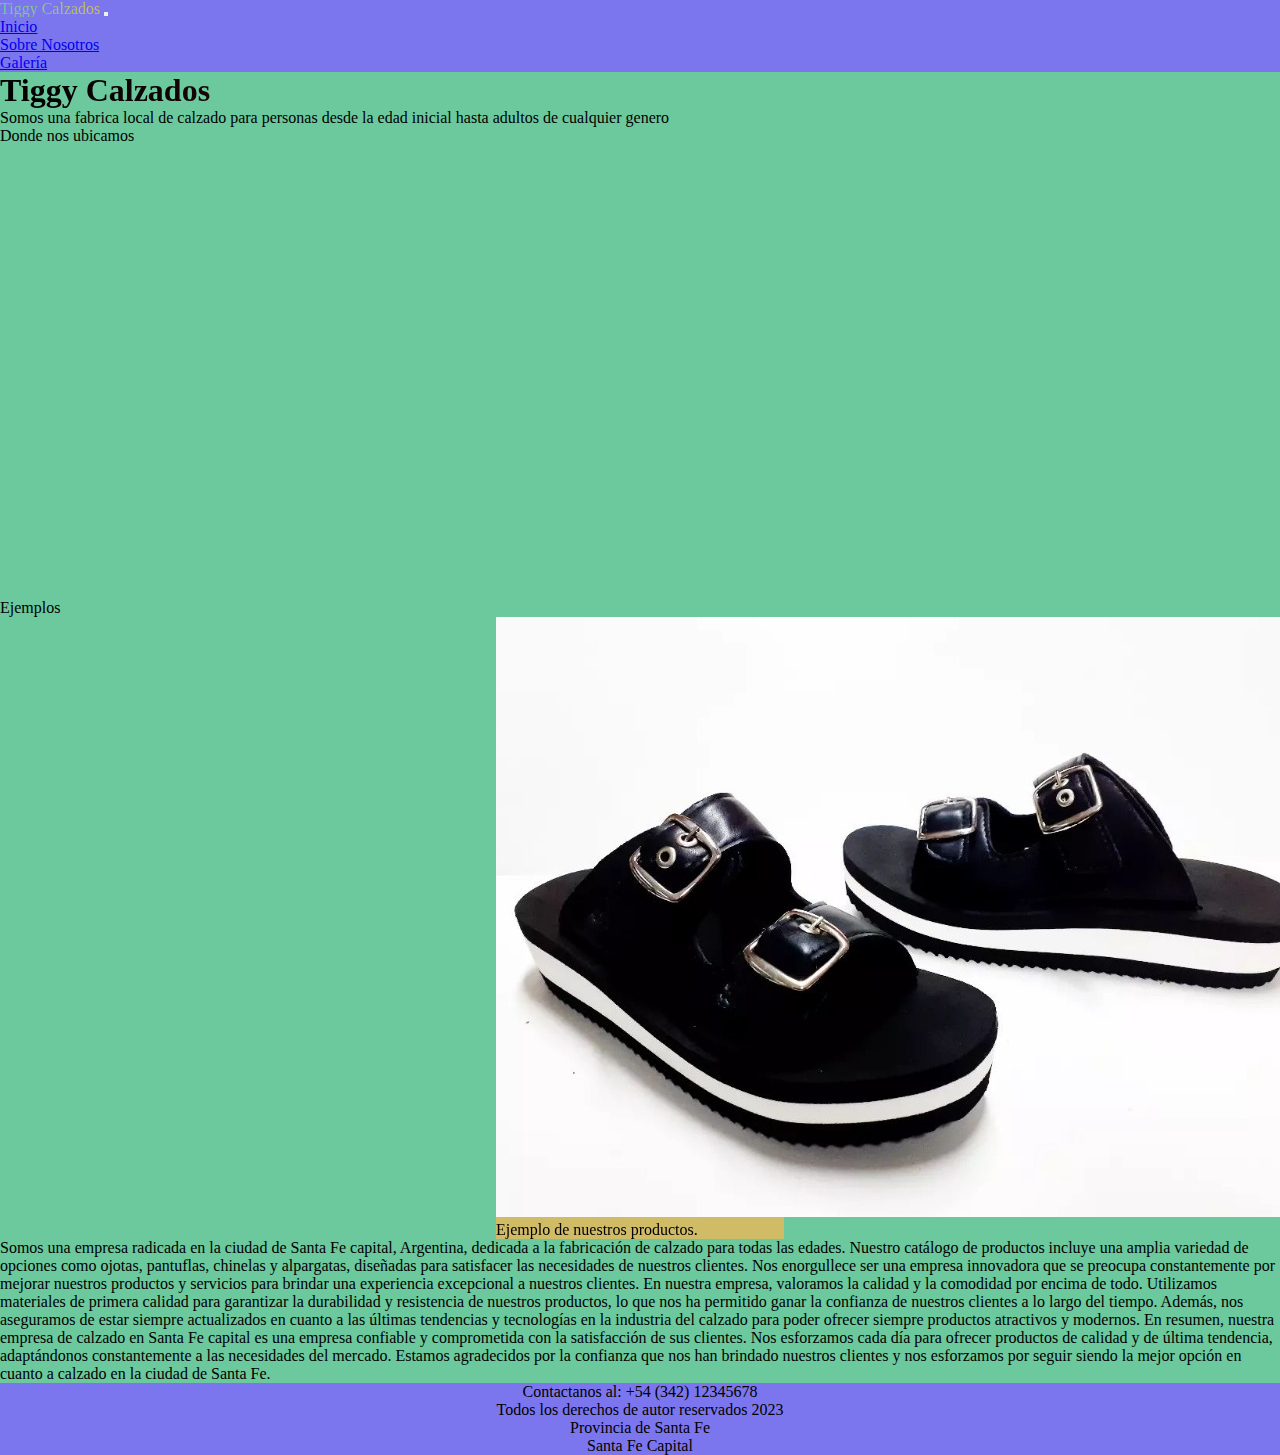
<file: index.html>
<!DOCTYPE html>
<html lang="en">
<head>
    <meta charset="UTF-8">
    <meta http-equiv="X-UA-Compatible" content="IE=edge">
    <meta name="description" content="Fabrica de calzados especializada en mujeres y niños de todas las edades">
    <meta name="keywords" content="Pantuflas, Ojotas, Mujeres, Calzado, Niños ">
    <meta name="viewport" content="width=device-width, initial-scale=1.0">
    <title>Inicio</title>

<!-- boostrap-->
<link href="https://cdn.jsdelivr.net/npm/bootstrap@5.3.0-alpha3/dist/css/bootstrap.min.css" rel="stylesheet" integrity="sha384-KK94CHFLLe+nY2dmCWGMq91rCGa5gtU4mk92HdvYe+M/SXH301p5ILy+dN9+nJOZ" crossorigin="anonymous">

<!--script boostrap-->
    
<script src="https://cdn.jsdelivr.net/npm/bootstrap@5.3.0-alpha3/dist/js/bootstrap.bundle.min.js" integrity="sha384-ENjdO4Dr2bkBIFxQpeoTz1HIcje39Wm4jDKdf19U8gI4ddQ3GYNS7NTKfAdVQSZe" crossorigin="anonymous"></script>

<!-- link a css-->
<link rel="stylesheet" href="css/style.css">

<!--link aos-->
<link rel="stylesheet" href="https://unpkg.com/aos@next/dist/aos.css" />

</head>
<body>
    <header class="header-color">
    <nav class="navbar navbar-expand-lg ">
  <div class="container-fluid">
    <a class="navbar-brand" href="#">Tiggy Calzados</a>
    <button class="navbar-toggler" type="button" data-bs-toggle="collapse" data-bs-target="#navbarSupportedContent" aria-controls="navbarSupportedContent" aria-expanded="false" aria-label="Toggle navigation">
      <span class="navbar-toggler-icon"></span>
    </button>
    <div class="collapse navbar-collapse" id="navbarSupportedContent">
      <ul class="navbar-nav ms-auto mb-2 mb-lg-0">
        <li class="nav-item">
          <a class="nav-link active" aria-current="page" href="../index.html">Inicio</a>
        </li>
        <li class="nav-item">
          <a class="nav-link" href="page/about.html">Sobre Nosotros</a>
        </li>
      <li class="nav-item">
          <a class="nav-link" href="page/galeria.html">Galería</a>
        </li>
      </ul>
       </div>
  </div>
</nav>
</header>
<main class="main-color" > 
<div class="container">
<h1 class="font-main"> Tiggy Calzados</h1>
    <p> Somos una fabrica local de calzado para personas desde la edad inicial hasta adultos de cualquier genero
    </p>
  </div>
<div class="container text-center">
    <div class="row align-items-start">
      <div class="col-md-12" >
      <p class="columna1">Donde nos ubicamos

        <section>
          <iframe src="https://www.google.com/maps/embed?pb=!1m18!1m12!1m3!1d13592.215120300325!2d-60.70982845000001!3d-31.604986099999998!2m3!1f0!2f0!3f0!3m2!1i1024!2i768!4f13.1!3m3!1m2!1s0x95b507641de3b70d%3A0x43dd7faa8822d0a5!2sVLADIMIRSKY%20SRL!5e0!3m2!1ses-419!2sar!4v1681344243586!5m2!1ses-419!2sar" width="600" height="450" style="border:0;" allowfullscreen="" loading="lazy" referrerpolicy="no-referrer-when-downgrade"></iframe>
        </section>
      </p> 
      </div>
      <div  class="col-md-12">
  <p class="columna2">
        Ejemplos</p>
        <div class="card color1" style="width: 18rem;"  data-aos="zoom-in">
          <img src="multimedia/img/WhatsApp Image 2023-03-20 at 02.09.54.jpeg" class="card-img-top" alt="Chinelas">
          <div class="card-body">
            <p class="card-text">Ejemplo de nuestros productos.</p>
          </div>
        </div> 
      </div>
      
    </div>
  </div>
<p class="p-3 m-0"> Somos una empresa radicada en la ciudad de Santa Fe capital, Argentina, dedicada a la fabricación de calzado para todas las edades. Nuestro catálogo de productos incluye una amplia variedad de opciones como ojotas, pantuflas, chinelas y alpargatas, diseñadas para satisfacer las necesidades de nuestros clientes. Nos enorgullece ser una empresa innovadora que se preocupa constantemente por mejorar nuestros productos y servicios para brindar una experiencia excepcional a nuestros clientes.

    En nuestra empresa, valoramos la calidad y la comodidad por encima de todo. Utilizamos materiales de primera calidad para garantizar la durabilidad y resistencia de nuestros productos, lo que nos ha permitido ganar la confianza de nuestros clientes a lo largo del tiempo. Además, nos aseguramos de estar siempre actualizados en cuanto a las últimas tendencias y tecnologías en la industria del calzado para poder ofrecer siempre productos atractivos y modernos.
    
    En resumen, nuestra empresa de calzado en Santa Fe capital es una empresa confiable y comprometida con la satisfacción de sus clientes. Nos esforzamos cada día para ofrecer productos de calidad y de última tendencia, adaptándonos constantemente a las necesidades del mercado. Estamos agradecidos por la confianza que nos han brindado nuestros clientes y nos esforzamos por seguir siendo la mejor opción en cuanto a calzado en la ciudad de Santa Fe.
    
    
    
    
    </p>

  </main>

  

  <footer class="footer1">
    <p >
Contactanos al: +54 (342) 12345678 
    </p>
<p>Todos los derechos de autor reservados 2023</p>
<p>     Provincia de Santa Fe</p>
<p> Santa Fe Capital </p>
</footer>
<!--script aos-->
<script src="https://unpkg.com/aos@next/dist/aos.js"></script>
<script>
  AOS.init();
</script>
</body>
</html>
</file>
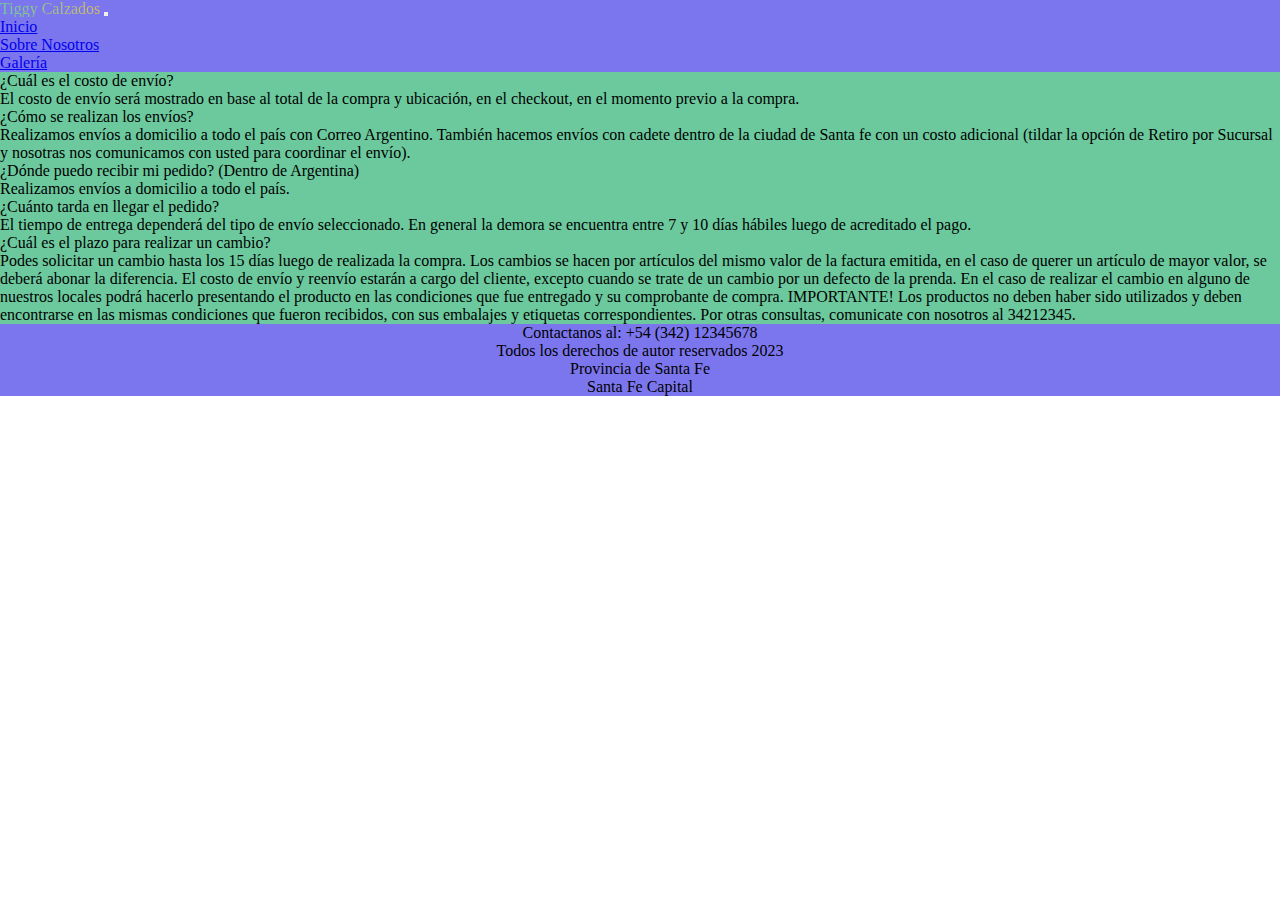
<file: page/about.html>
<!DOCTYPE html>
<html lang="en">
<head>
    <meta charset="UTF-8">
    <meta http-equiv="X-UA-Compatible" content="IE=edge">
    <meta name="viewport" content="width=device-width, initial-scale=1.0">
    <meta name="description" content="Fabrica de calzados especializada en mujeres y niños de todas las edades">
    <meta name="keywords" content="Pantuflas, Ojotas, Mujeres, Calzado, Niños ">
    <title>Sobre Nosotros</title>
    <link rel="preconnect" href="https://fonts.googleapis.com">
<link rel="preconnect" href="https://fonts.gstatic.com" crossorigin>
<link href="https://fonts.googleapis.com/css2?family=Roboto:ital,wght@0,300;1,100&display=swap" rel="stylesheet">
<!-- boostrap-->
<link href="https://cdn.jsdelivr.net/npm/bootstrap@5.3.0-alpha3/dist/css/bootstrap.min.css" rel="stylesheet" integrity="sha384-KK94CHFLLe+nY2dmCWGMq91rCGa5gtU4mk92HdvYe+M/SXH301p5ILy+dN9+nJOZ" crossorigin="anonymous">   
 <!--script boostrap-->
    
 <script src="https://cdn.jsdelivr.net/npm/bootstrap@5.3.0-alpha3/dist/js/bootstrap.bundle.min.js" integrity="sha384-ENjdO4Dr2bkBIFxQpeoTz1HIcje39Wm4jDKdf19U8gI4ddQ3GYNS7NTKfAdVQSZe" crossorigin="anonymous"></script> 
<!-- link a css-->
    <link rel="stylesheet" href="../css/style.css">

    <!--link aos-->
    <link rel="stylesheet" href="https://unpkg.com/aos@next/dist/aos.css" />
    
</head>
<!-- Body-->
<body>
     <header class="header-color">
        <nav class="navbar navbar-expand-lg ">
      <div class="container-fluid">
        <a class="navbar-brand" href="#">Tiggy Calzados</a>
        <button class="navbar-toggler" type="button" data-bs-toggle="collapse" data-bs-target="#navbarSupportedContent" aria-controls="navbarSupportedContent" aria-expanded="false" aria-label="Toggle navigation">
          <span class="navbar-toggler-icon"></span>
        </button>
        <div class="collapse navbar-collapse" id="navbarSupportedContent">
          <ul class="navbar-nav ms-auto mb-2 mb-lg-0">
            <li class="nav-item">
              <a class="nav-link active" aria-current="page" href="../index.html">Inicio</a>
            </li>
            <li class="nav-item">
              <a class="nav-link" href="../page/about.html">Sobre Nosotros</a>
            </li>
            <li class="nav-item">
              <a class="nav-link" href="../page/galeria.html">Galería</a>
            </li>
          </ul>
        </div>
      </div>
    </nav>
    </header>

    <!--Main content-->

    <main class="main-color1 d-flex flex-column gap-4 py-4">
        <div>
            <p>
            ¿Cuál es el costo de envío?</p>
            <div>
                <p> El costo de envío será mostrado en base al total de la compra y ubicación, en el checkout, en el momento previo a la compra.</p>
            </div>
        </div>
        <div>
            <p>¿Cómo se realizan los envíos?</p>
        </div>
        <div>
            <p>
                Realizamos envíos a domicilio a todo el país con Correo Argentino. También hacemos envíos con cadete dentro de la ciudad de Santa fe con un costo adicional (tildar la opción de Retiro por Sucursal y nosotras nos comunicamos con usted para coordinar el envío).
            </p>
        </div>
        <div>
            <p>¿Dónde puedo recibir mi pedido? (Dentro de Argentina)
</p>
        </div>
        <div>
            <p>
                Realizamos envíos a domicilio a todo el país.
            </p>
        </div>
        <div>
            <p>
                ¿Cuánto tarda en llegar el pedido?
            </p>
        </div>
        <div>
            <p>
                El tiempo de entrega dependerá del tipo de envío seleccionado. En general la demora se encuentra entre 7 y 10 días hábiles luego de acreditado el pago.
            </p>
        </div>
        <div>
            <p>
                ¿Cuál es el plazo para realizar un cambio?
            </p>
        </div>
        <div>
            <p>
                Podes solicitar un cambio hasta los 15 días luego de realizada la compra.

Los cambios se hacen por artículos del mismo valor de la factura emitida, en el caso de querer un artículo de mayor valor, se deberá abonar la diferencia. El costo de envío y reenvío estarán a cargo del cliente, excepto cuando se trate de un cambio por un defecto de la prenda.

En el caso de realizar el cambio en alguno de nuestros locales podrá hacerlo presentando el producto en las condiciones que fue entregado y su comprobante de compra.

IMPORTANTE! Los productos no deben haber sido utilizados y deben encontrarse en las mismas condiciones que fueron recibidos, con sus embalajes y etiquetas correspondientes.

Por otras consultas, comunicate con nosotros al 34212345.
            </p>
        </div>
     </main>
     <!--FOOTER-->
    <footer class="footer1">
        <p >
    Contactanos al: +54 (342) 12345678 
        </p>
<p>Todos los derechos de autor reservados 2023</p>
    <p>     Provincia de Santa Fe</p>
   <p> Santa Fe Capital </p>


</footer>
    <!--script aos-->
<script src="https://unpkg.com/aos@next/dist/aos.js"></script>
<script>
  AOS.init();
</script>
    
</body>
</html>
</file>
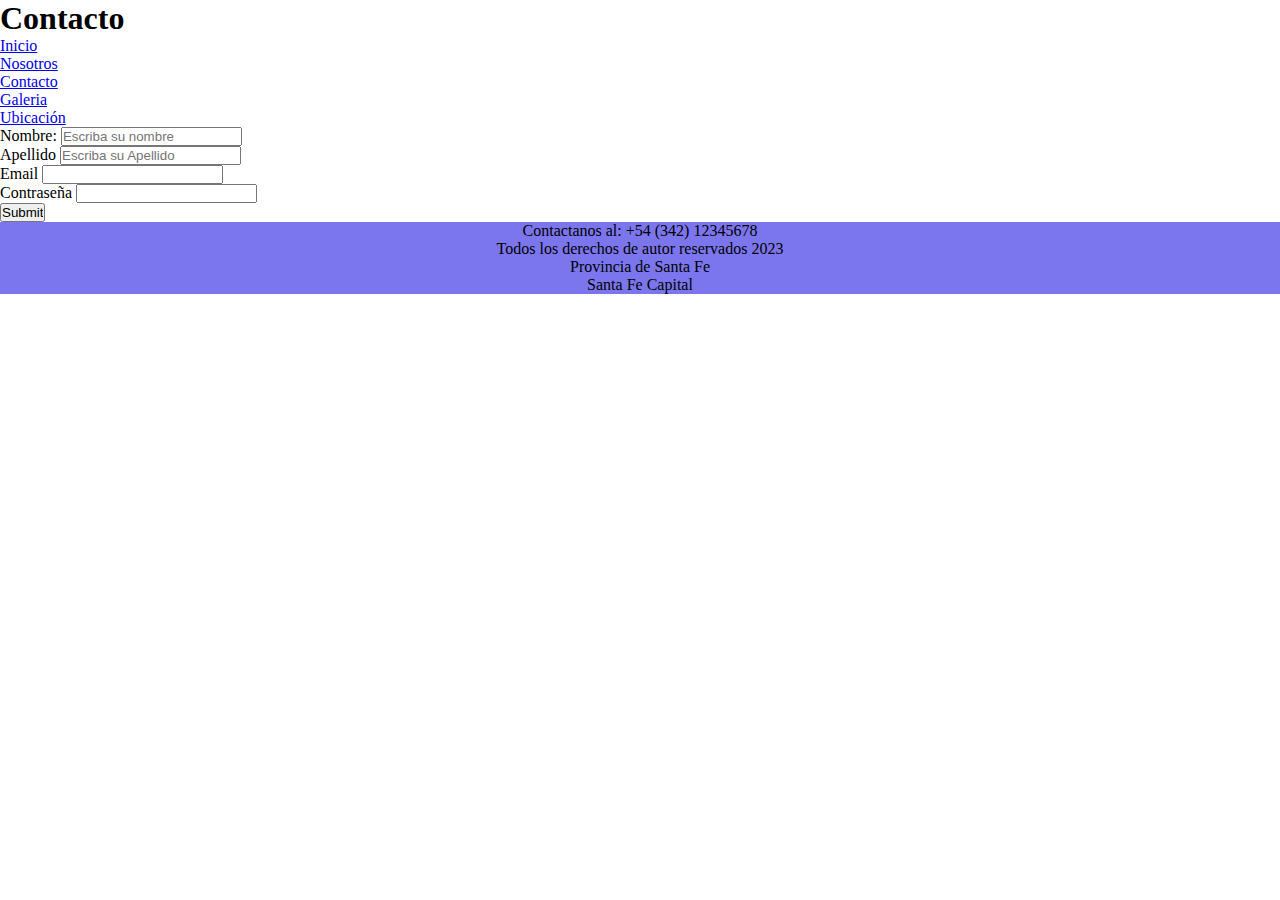
<file: page/contacto.html>
<!DOCTYPE html>
<html lang="en">
<head>
    <meta charset="UTF-8">
    <meta http-equiv="X-UA-Compatible" content="IE=edge">
    <meta name="viewport" content="width=device-width, initial-scale=1.0">
    <link rel="preconnect" href="https://fonts.googleapis.com">
<link rel="preconnect" href="https://fonts.gstatic.com" crossorigin>
<link href="https://fonts.googleapis.com/css2?family=Roboto:ital,wght@0,300;1,100&display=swap" rel="stylesheet">

    <!-- link a css-->
    <link rel="stylesheet" href="../css/style.css">

    <title>Contacto</title>
</head>
<body>
    <header>
        <h1>Contacto</h1>

        <nav class="nav">
            <ul class="nav-list">
                <li><a href="../index.html" class="nav-link">Inicio</a></li>
                <li><a href="about.html" class="nav-link">Nosotros</a></li>
                <li><a href="contacto.html" class="nav-link">Contacto</a></li>
            <li> <a href="galeria.html" class="nav-link">Galeria</a></li>
            <li><a href="ubicacion.html" class="nav-link">Ubicación</a></li>
            
        </nav>
            </ul>
    </header>
    <!-- MAIN CONTENT-->
    <main class="contacto1">

<form action="" class="tamaño">

 <label for="">
Nombre:

</label>

<input type="text" placeholder="Escriba su nombre">
<div>


</div>

<label for="Apellido">Apellido</label>
<input type="Apellido" placeholder="Escriba su Apellido" >
<div>

</div>
<label for="email">Email</label>
<input type="email" name="email" >
<div>
    <label for="password">Contraseña</label>
<input type="password" name="password">

</div>

<div></div>

<input type="submit" name="Enviar">


</form>




    </main>
    
    
    
    
    
    
    
    
    
    
    
   <!--FOOTER-->
    <footer class="footer1">
        <p >
    Contactanos al: +54 (342) 12345678 
        </p>
<p>Todos los derechos de autor reservados 2023</p>
    <p>     Provincia de Santa Fe</p>
   
<p> Santa Fe Capital </p>



    
       
    
    
    
    
    </footer>
      
    
</body>
</html>
</file>
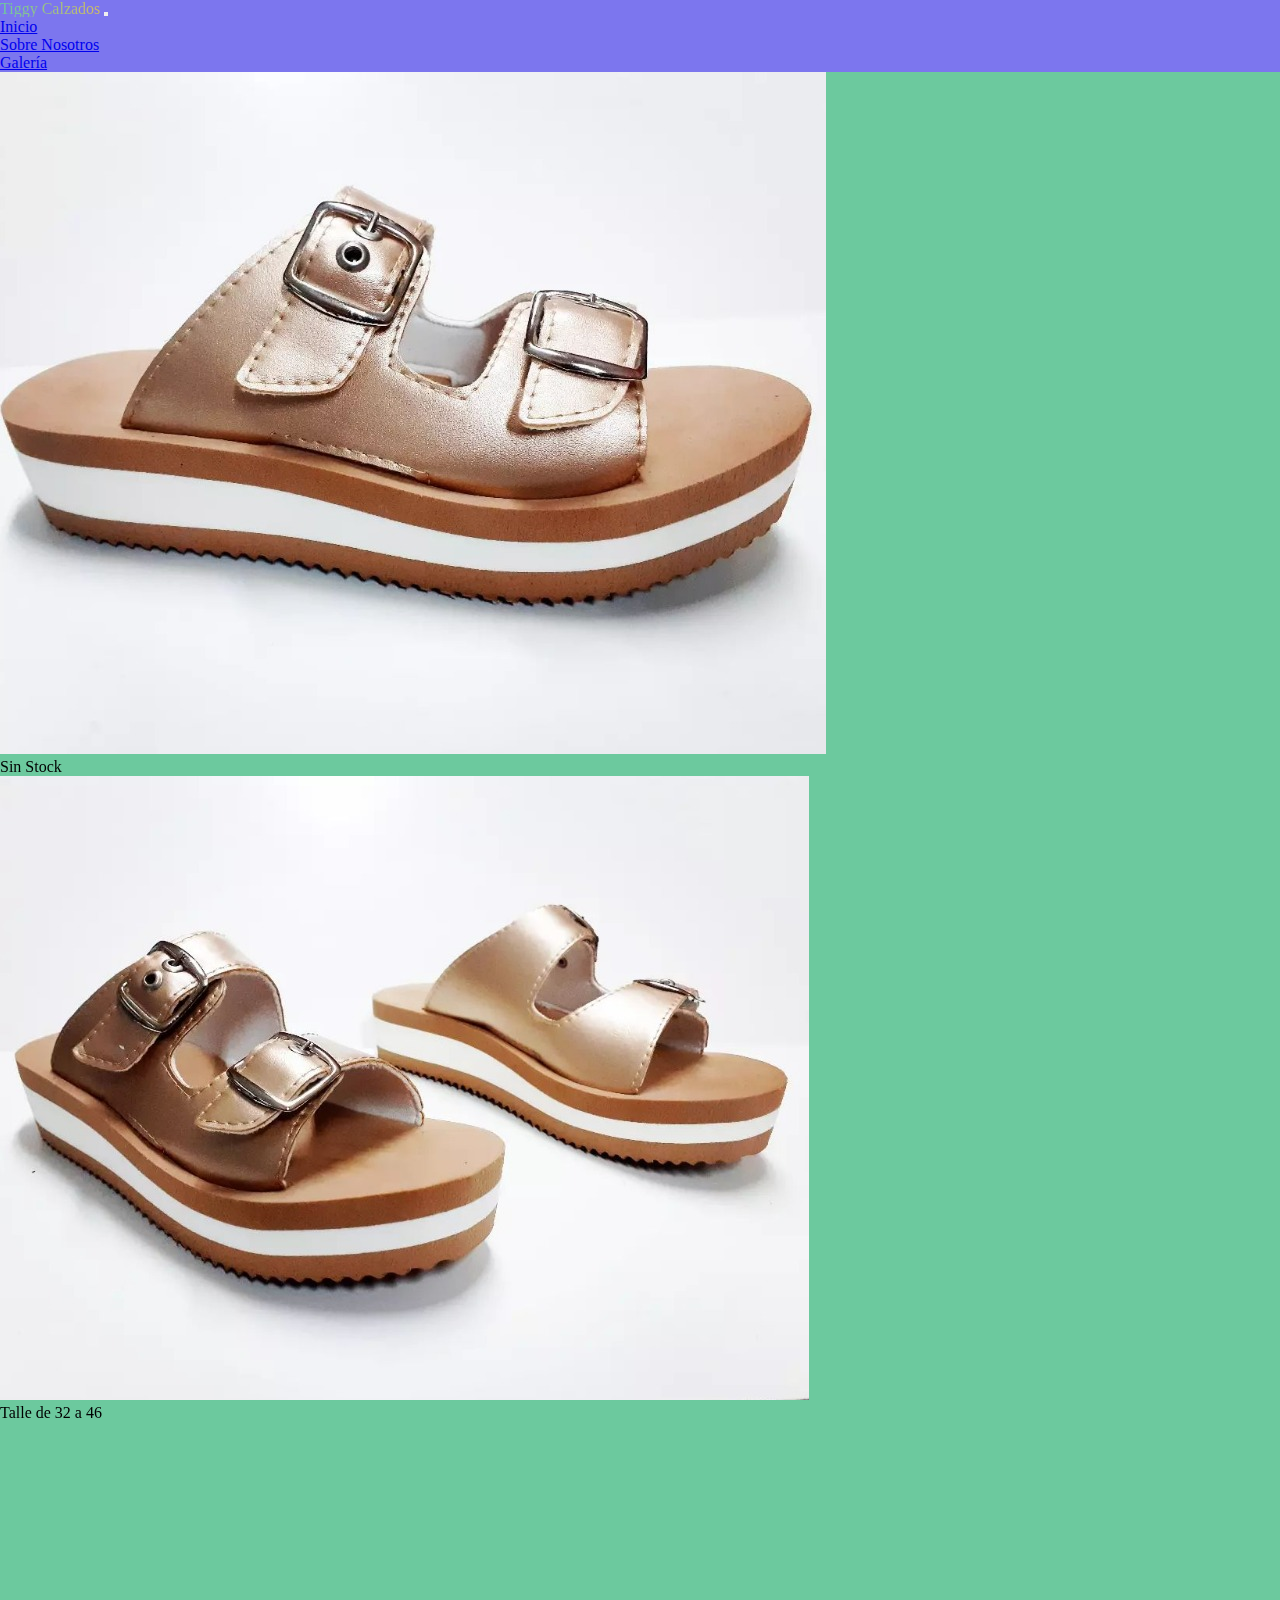
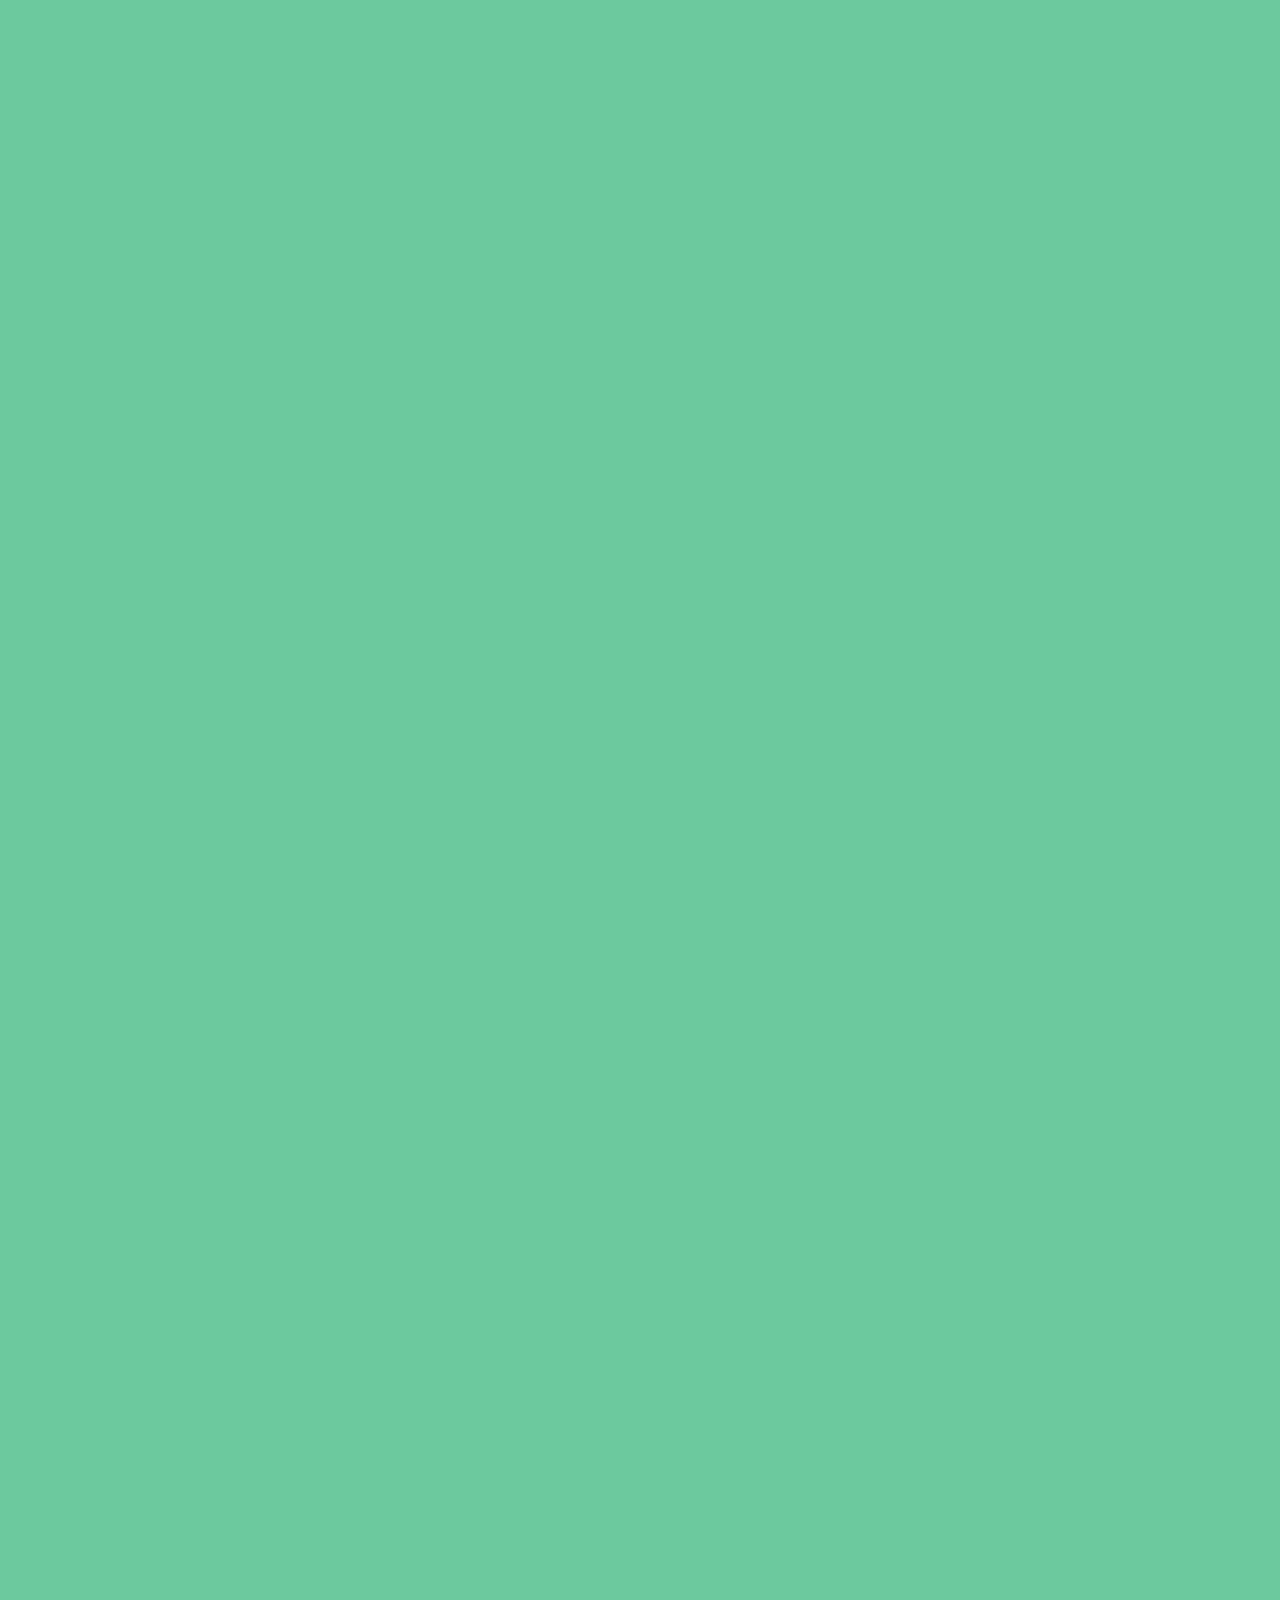
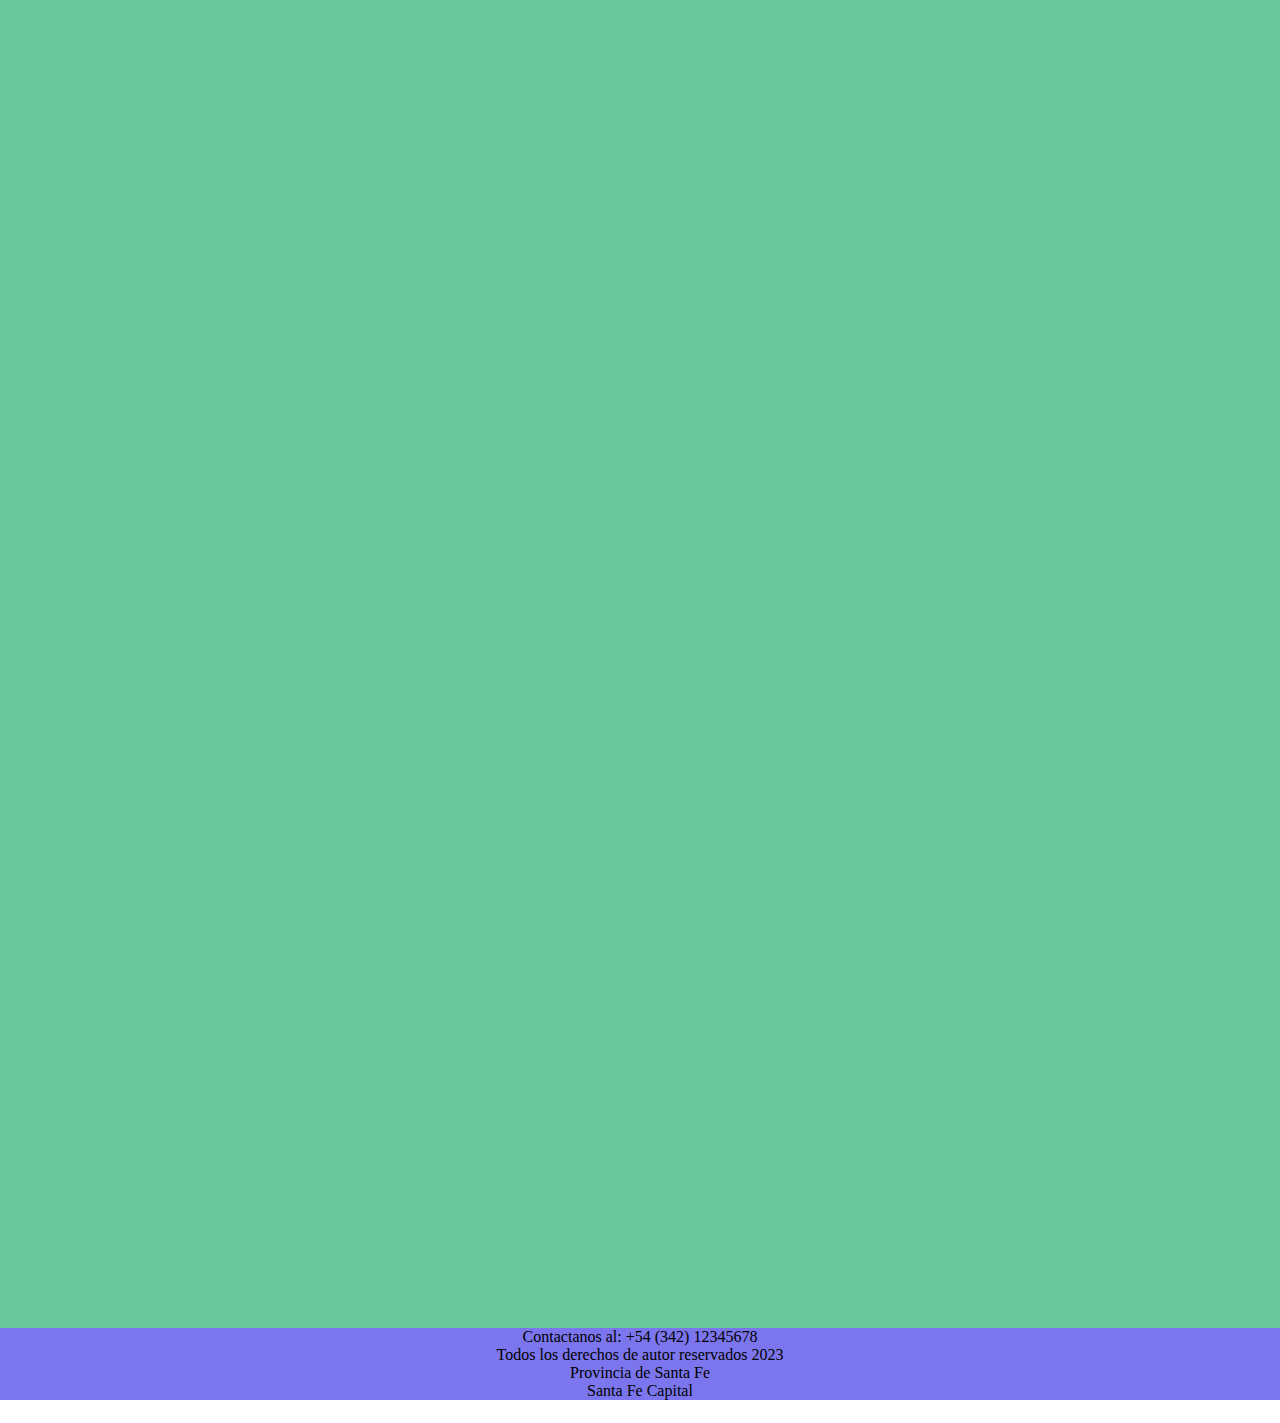
<file: page/galeria.html>
<!DOCTYPE html>
<html lang="en">
<head>
    <meta charset="UTF-8">
    <meta http-equiv="X-UA-Compatible" content="IE=edge">
    <meta name="viewport" content="width=device-width, initial-scale=1.0">
    <meta name="description" content="Fabrica de calzados especializada en mujeres y niños de todas las edades">
    <meta name="keywords" content="Pantuflas, Ojotas, Mujeres, Calzado, Niños ">
    <link rel="icon" type="image/svg+xml" href="../multimedia/img/WhatsApp Image 2023-03-20 at 02.10.33.jpeg" />
    <link rel="preconnect" href="https://fonts.googleapis.com">
<link rel="preconnect" href="https://fonts.gstatic.com" crossorigin>
<link href="https://fonts.googleapis.com/css2?family=Roboto:ital,wght@0,300;1,100&display=swap" rel="stylesheet">
   
<!-- boostrap-->
<link href="https://cdn.jsdelivr.net/npm/bootstrap@5.3.0-alpha3/dist/css/bootstrap.min.css" rel="stylesheet" integrity="sha384-KK94CHFLLe+nY2dmCWGMq91rCGa5gtU4mk92HdvYe+M/SXH301p5ILy+dN9+nJOZ" crossorigin="anonymous">
 <!--script boostrap-->
    
 <script src="https://cdn.jsdelivr.net/npm/bootstrap@5.3.0-alpha3/dist/js/bootstrap.bundle.min.js" integrity="sha384-ENjdO4Dr2bkBIFxQpeoTz1HIcje39Wm4jDKdf19U8gI4ddQ3GYNS7NTKfAdVQSZe" crossorigin="anonymous"></script>

 <!-- link a css-->
 <link rel="stylesheet" href="../css/style.css">

 <!--link aos-->
 <link rel="stylesheet" href="https://unpkg.com/aos@next/dist/aos.css" />

    <title>Galeria</title>
</head>
<body>
    

<!--Header-->
<header class="header-color">
    <nav class="navbar navbar-expand-lg ">
  <div class="container-fluid">
    <a class="navbar-brand" href="#">Tiggy Calzados</a>
    <button class="navbar-toggler" type="button" data-bs-toggle="collapse" data-bs-target="#navbarSupportedContent" aria-controls="navbarSupportedContent" aria-expanded="false" aria-label="Toggle navigation">
      <span class="navbar-toggler-icon"></span>
    </button>
    <div class="collapse navbar-collapse" id="navbarSupportedContent">
      <ul class="navbar-nav ms-auto mb-2 mb-lg-0">
        <li class="nav-item">
          <a class="nav-link active" aria-current="page" href="../index.html">Inicio</a>
        </li>
        <li class="nav-item">
          <a class="nav-link" href="../page/about.html">Sobre Nosotros</a>
        </li>
      
        <li class="nav-item">
          <a class="nav-link" href="../page/galeria.html">Galería</a>
        </li>

      </ul>
      
    </div>
  </div>
</nav>
</header>

    <!-- MAIN CONTENT-->
    <main class="colormain">
    <div class="container text-center main-margin">
        <!-- Stack the columns on mobile by making one full-width and the other half-width -->
        <div class="row">
          <div class="col-md-8 card " style="width: 30rem;" data-aos="flip-left"><img src="../multimedia/img/WhatsApp Image 2023-03-20 at 02.09.19.jpeg" alt="">
        <div>
            <p>Sin Stock</p>
        </div></div>
          <div class="col-6 col-md-4 card " style="width: 35rem;" data-aos="flip-left"><img src="../multimedia/img/WhatsApp Image 2023-03-20 at 02.09.28.jpeg" alt="">
        <div>
            <p>Talle de 32 a 46</p>
        </div></div>
        </div>
      
        <!-- Columns start at 50% wide on mobile and bump up to 33.3% wide on desktop -->
        <div class="row">
          <div class="col-6 col-md-4 card " style="width: 18rem;" data-aos="flip-left"><img src="../multimedia/img/WhatsApp Image 2023-03-20 at 02.09.44.jpeg" alt="">
        <div>
            <p>Talle de 34 a 46</p>
        </div></div>
          <div class="col-6 col-md-4 card" style="width: 25rem;" data-aos="flip-left"><img src="../multimedia/img/WhatsApp Image 2023-03-20 at 02.09.54.jpeg" alt="">
        <div>
            <p>
                Talle de 36 a 43
            </p>
        </div></div>
          <div class="col-6 col-md-4 card" style="width: 26rem;" data-aos="flip-left"><img src="../multimedia/img/WhatsApp Image 2023-03-20 at 02.10.03.jpeg" alt="">
        <div>
            <p>Talle de 34 a 41</p>
        </div>
    </div>
        </div>
      
        <!-- Columns are always 50% wide, on mobile and desktop -->
        <div class="row">
          <div class="col-6 card" style="width: 22rem;" data-aos="flip-left"><img src="../multimedia/img/WhatsApp Image 2023-03-20 at 02.10.19.jpeg" alt="">
        <div>
            <p>
                Hechos a medida por encargo
            </p>
        </div></div>
          <div class="col-6 card" style="width: 26rem;" data-aos="flip-left" ><img src="../multimedia/img/WhatsApp Image 2023-03-20 at 02.10.33.jpeg" alt="">
        <div>
            <p>
                Sin Stock
            </p>
        </div></div>
        </div>
      </div>
    </main>
<footer class="footer1">
  <p >
Contactanos al: +54 (342) 12345678 
  </p>
<p>Todos los derechos de autor reservados 2023</p>
<p>     Provincia de Santa Fe</p>
<p> Santa Fe Capital </p>
</footer>
<!--script aos-->
<script src="https://unpkg.com/aos@next/dist/aos.js"></script>
<script>
  AOS.init();
</script>
</body>
</html>
</file>
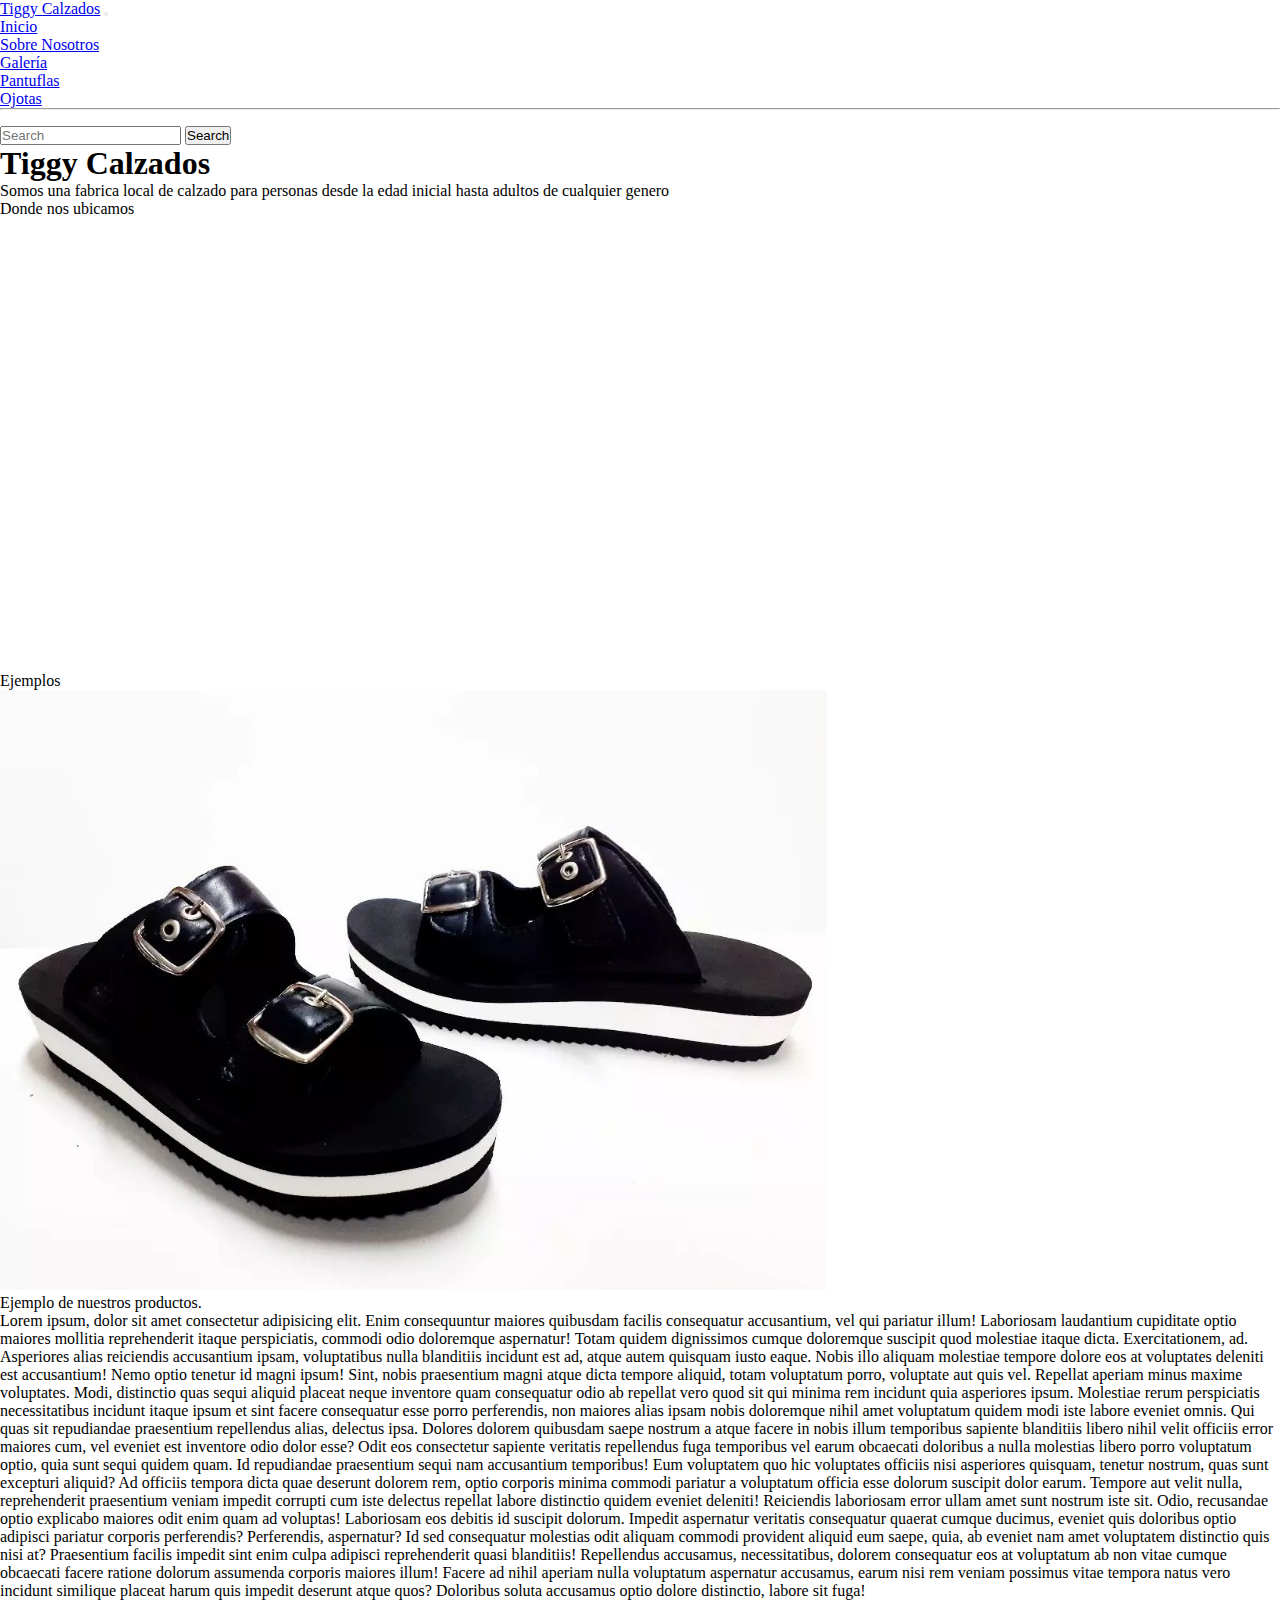
<file: page/nueva.html>
<!DOCTYPE html>
<html lang="en">
<head>
    <meta charset="UTF-8">
    <meta http-equiv="X-UA-Compatible" content="IE=edge">
    <meta name="viewport" content="width=device-width, initial-scale=1.0">
    <title>Nueva</title>

<!-- boostrap-->
<link href="https://cdn.jsdelivr.net/npm/bootstrap@5.3.0-alpha3/dist/css/bootstrap.min.css" rel="stylesheet" integrity="sha384-KK94CHFLLe+nY2dmCWGMq91rCGa5gtU4mk92HdvYe+M/SXH301p5ILy+dN9+nJOZ" crossorigin="anonymous">

<!-- link a css-->
<link rel="stylesheet" href="css/style.css">

</head>
<body>
    <!--script boostrap-->
    
    <script src="https://cdn.jsdelivr.net/npm/bootstrap@5.3.0-alpha3/dist/js/bootstrap.bundle.min.js" integrity="sha384-ENjdO4Dr2bkBIFxQpeoTz1HIcje39Wm4jDKdf19U8gI4ddQ3GYNS7NTKfAdVQSZe" crossorigin="anonymous"></script>

  <nav class="navbar navbar-expand-lg bg-body-tertiary">
  <div class="container-fluid">
    <a class="navbar-brand" href="#">Tiggy Calzados</a>
    <button class="navbar-toggler" type="button" data-bs-toggle="collapse" data-bs-target="#navbarSupportedContent" aria-controls="navbarSupportedContent" aria-expanded="false" aria-label="Toggle navigation">
      <span class="navbar-toggler-icon"></span>
    </button>
    <div class="collapse navbar-collapse" id="navbarSupportedContent">
      <ul class="navbar-nav me-auto mb-2 mb-lg-0">
        <li class="nav-item">
          <a class="nav-link active" aria-current="page" href="../index.html">Inicio</a>
        </li>
        <li class="nav-item">
          <a class="nav-link" href="../page/about.html">Sobre Nosotros</a>
        </li>
        <li class="nav-item dropdown">
          <a class="nav-link dropdown-toggle" href="#" role="button" data-bs-toggle="dropdown" aria-expanded="false">
            Galería
          </a>
          <ul class="dropdown-menu">
            <li><a class="dropdown-item" href="#">Pantuflas</a></li>
            <li><a class="dropdown-item" href="#">Ojotas</a></li>
            <li><hr class="dropdown-divider"></li>
           
          </ul>
        </li>
       
      </ul>
      <form class="d-flex" role="search">
        <input class="form-control me-2" type="search" placeholder="Search" aria-label="Search">
        <button class="btn btn-outline-success" type="submit">Search</button>
      </form>
    </div>
  </div>
</nav>
    <div class="container">

    <h1> Tiggy Calzados</h1>
    <p> Somos una fabrica local de calzado para personas desde la edad inicial hasta adultos de cualquier genero
    </p>

  </div>
<!-- Nuevo nav-->


   

<div class="container text-center">
    <div class="row align-items-start">
      <div class="col-md-12" >
      <p class="columna1">Donde nos ubicamos

        <section>
          <iframe src="https://www.google.com/maps/embed?pb=!1m18!1m12!1m3!1d13592.215120300325!2d-60.70982845000001!3d-31.604986099999998!2m3!1f0!2f0!3f0!3m2!1i1024!2i768!4f13.1!3m3!1m2!1s0x95b507641de3b70d%3A0x43dd7faa8822d0a5!2sVLADIMIRSKY%20SRL!5e0!3m2!1ses-419!2sar!4v1681344243586!5m2!1ses-419!2sar" width="600" height="450" style="border:0;" allowfullscreen="" loading="lazy" referrerpolicy="no-referrer-when-downgrade"></iframe>
        </section>
      </p> 
      </div>
      <div class="col-md-12">
       <p class="columna2">
        Ejemplos</p>
        <div class="card" style="width: 18rem;">
          <img src="../multimedia/img/WhatsApp Image 2023-03-20 at 02.09.54.jpeg" class="card-img-top" alt="Chinelas">
          <div class="card-body">
            <p class="card-text">Ejemplo de nuestros productos.</p>
          </div>
        </div> 
      </div>
      
    </div>
  </div>

  <main>
<p class="p-3"> Lorem ipsum, dolor sit amet consectetur adipisicing elit. Enim consequuntur maiores quibusdam facilis consequatur accusantium, vel qui pariatur illum! Laboriosam laudantium cupiditate optio maiores mollitia reprehenderit itaque perspiciatis, commodi odio doloremque aspernatur! Totam quidem dignissimos cumque doloremque suscipit quod molestiae itaque dicta. Exercitationem, ad. Asperiores alias reiciendis accusantium ipsam, voluptatibus nulla blanditiis incidunt est ad, atque autem quisquam iusto eaque. Nobis illo aliquam molestiae tempore dolore eos at voluptates deleniti est accusantium! Nemo optio tenetur id magni ipsum! Sint, nobis praesentium magni atque dicta tempore aliquid, totam voluptatum porro, voluptate aut quis vel. Repellat aperiam minus maxime voluptates. Modi, distinctio quas sequi aliquid placeat neque inventore quam consequatur odio ab repellat vero quod sit qui minima rem incidunt quia asperiores ipsum. Molestiae rerum perspiciatis necessitatibus incidunt itaque ipsum et sint facere consequatur esse porro perferendis, non maiores alias ipsam nobis doloremque nihil amet voluptatum quidem modi iste labore eveniet omnis. Qui quas sit repudiandae praesentium repellendus alias, delectus ipsa. Dolores dolorem quibusdam saepe nostrum a atque facere in nobis illum temporibus sapiente blanditiis libero nihil velit officiis error maiores cum, vel eveniet est inventore odio dolor esse? Odit eos consectetur sapiente veritatis repellendus fuga temporibus vel earum obcaecati doloribus a nulla molestias libero porro voluptatum optio, quia sunt sequi quidem quam. Id repudiandae praesentium sequi nam accusantium temporibus! Eum voluptatem quo hic voluptates officiis nisi asperiores quisquam, tenetur nostrum, quas sunt excepturi aliquid? Ad officiis tempora dicta quae deserunt dolorem rem, optio corporis minima commodi pariatur a voluptatum officia esse dolorum suscipit dolor earum. Tempore aut velit nulla, reprehenderit praesentium veniam impedit corrupti cum iste delectus repellat labore distinctio quidem eveniet deleniti! Reiciendis laboriosam error ullam amet sunt nostrum iste sit. Odio, recusandae optio explicabo maiores odit enim quam ad voluptas! Laboriosam eos debitis id suscipit dolorum. Impedit aspernatur veritatis consequatur quaerat cumque ducimus, eveniet quis doloribus optio adipisci pariatur corporis perferendis? Perferendis, aspernatur? Id sed consequatur molestias odit aliquam commodi provident aliquid eum saepe, quia, ab eveniet nam amet voluptatem distinctio quis nisi at? Praesentium facilis impedit sint enim culpa adipisci reprehenderit quasi blanditiis! Repellendus accusamus, necessitatibus, dolorem consequatur eos at voluptatum ab non vitae cumque obcaecati facere ratione dolorum assumenda corporis maiores illum! Facere ad nihil aperiam nulla voluptatum aspernatur accusamus, earum nisi rem veniam possimus vitae tempora natus vero incidunt similique placeat harum quis impedit deserunt atque quos? Doloribus soluta accusamus optio dolore distinctio, labore sit fuga!</p>

  </main>

  

    
</body>
</html>
</file>
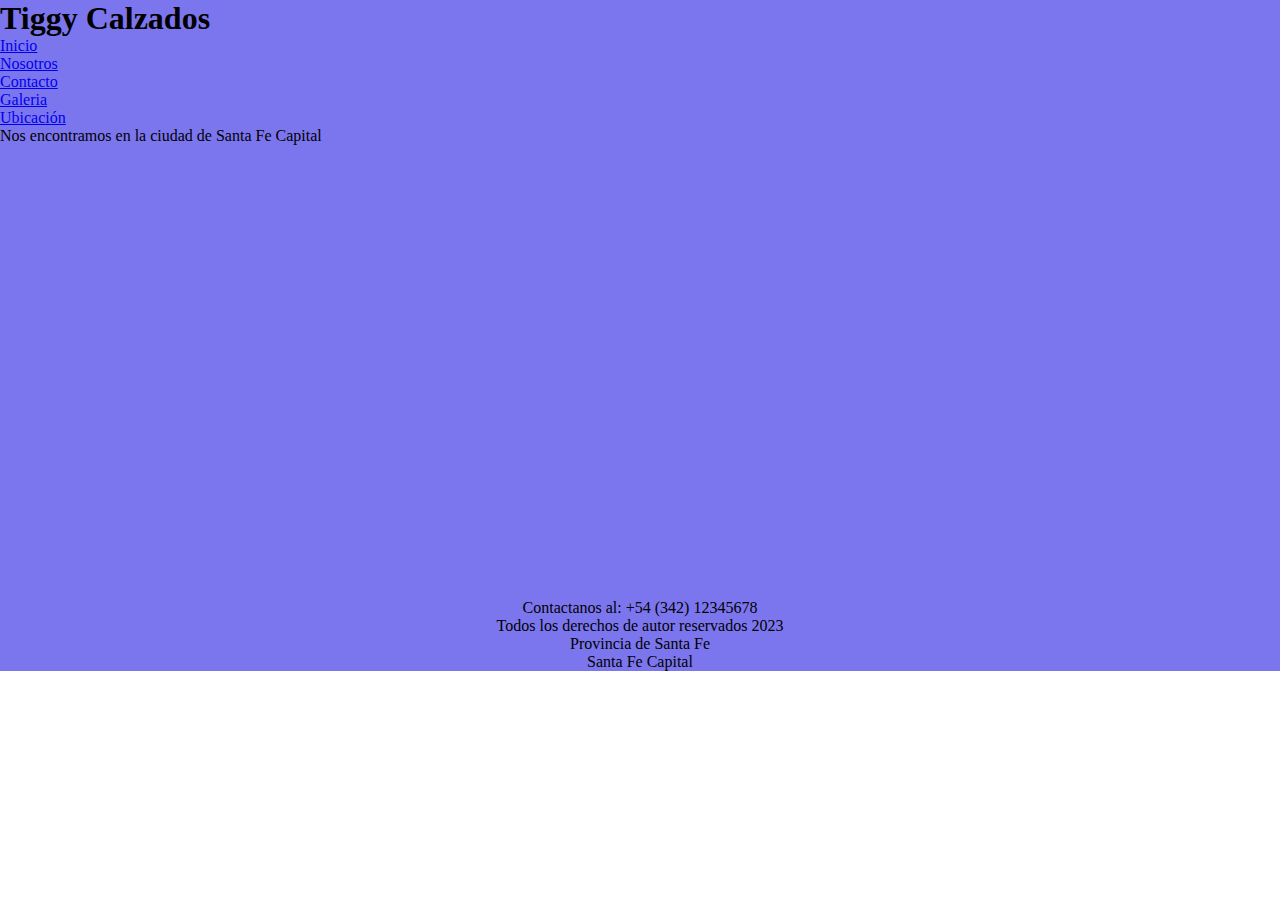
<file: page/ubicacion.html>
<!DOCTYPE html>
<html lang="en">
<head>
    <meta charset="UTF-8">
    <meta http-equiv="X-UA-Compatible" content="IE=edge">
    <meta name="viewport" content="width=device-width, initial-scale=1.0">
    <link rel="preconnect" href="https://fonts.googleapis.com">
<link rel="preconnect" href="https://fonts.gstatic.com" crossorigin>
<link href="https://fonts.googleapis.com/css2?family=Roboto:ital,wght@0,300;1,100&display=swap" rel="stylesheet">
    <!-- link a css-->
    <link rel="stylesheet" href="../css/style.css">

    <title>Ubicación</title>
</head>
<body>
     
    <!-- header  -->
    <header class="header-color">
        <h1 class="nav-logo">
            
Tiggy Calzados

        
        </h1>

        <nav class="nav">
            <ul class="nav-list">
                <li><a href="../index.html" class="nav-link">Inicio</a></li>
                <li><a href="about.html" class="nav-link">Nosotros</a></li>
                <li><a href="contacto.html" class="nav-link">Contacto</a></li>
            <li> <a href="galeria.html" class="nav-link">Galeria</a></li>
            <li><a href="ubicacion.html" class="nav-link">Ubicación</a></li>


        <!--MAIN CONTENT-->
        
        <main>
            <p>
                Nos encontramos en la ciudad de Santa Fe Capital
            </p>

            <section>
                <iframe src="https://www.google.com/maps/embed?pb=!1m14!1m12!1m3!1d3397.444510575526!2d-60.69343712450805!3d-31.621677590831016!2m3!1f0!2f0!3f0!3m2!1i1024!2i768!4f13.1!5e0!3m2!1ses-419!2sar!4v1679351245488!5m2!1ses-419!2sar" width="600" height="450" style="border:0;" allowfullscreen="" loading="lazy" referrerpolicy="no-referrer-when-downgrade"></iframe>
            </section>






        </main>









       <!-- FOOTER-->
       <footer class="footer1">
        <p >
    Contactanos al: +54 (342) 12345678 
        </p>
<p>Todos los derechos de autor reservados 2023</p>
    <p>     Provincia de Santa Fe</p>
   
<p> Santa Fe Capital </p>



    
       
    
    
    
    
    </footer>
    
</body>
</html>
</file>
<file: css/style.css>
@import url("https://fonts.googleapis.com/css2?family=Roboto:ital,wght@0,300;1,100&display=swap");
* {
  margin: 0;
  padding: 0;
  box-sizing: border-box;
}

p {
  margin: 0;
}

@font-face {
  font-family: system-ui, -apple-system, BlinkMacSystemFont, "Segoe UI", Roboto, Oxygen, Ubuntu, Cantarell, "Open Sans", "Helvetica Neue", sans-serif;
  src: url(../font/Roboto-Black.ttf);
}
.header-color {
  background-color: rgb(124, 118, 238);
}
.header-color .nav-link:hover {
  background-color: rgb(103, 215, 229);
}
.header-color .navbar-brand {
  background: linear-gradient(to right, rgb(108, 201, 158), rgb(208, 187, 103));
  -webkit-background-clip: text;
  -webkit-text-fill-color: transparent;
}

.footer1 {
  background-color: rgb(124, 118, 238);
  text-align: center;
}

.main-color {
  background-color: rgb(108, 201, 158);
}

.font-main {
  color: rgb(0, 0, 0);
  background: linear-gradient(to right, rgb(0, 0, 0), rgb(140, 28, 42));
  -webkit-background-clip: text;
  -webkit-text-fill-color: transparent;
}

.colormain {
  background-color: rgb(108, 201, 158);
}

.color1 {
  background-color: rgb(208, 187, 103);
  margin: 0 auto;
}

.main-color1 {
  background-color: rgb(108, 201, 158);
}

/*# sourceMappingURL=style.css.map */
</file>
<file: page/css/style.css>
@import url('https://fonts.googleapis.com/css2?family=Roboto:ital,wght@0,300;1,100&display=swap');



*{
    margin: 0;
    padding: 0;
    box-sizing: border-box;

}
p{
    margin: 0;
}
@font-face {
    font-family: system-ui, -apple-system, BlinkMacSystemFont, 'Segoe UI', Roboto, Oxygen, Ubuntu, Cantarell, 'Open Sans', 'Helvetica Neue', sans-serif;
    src: url(../font/Roboto-Black.ttf);
}



.header-color{
    background-color: rgb(124, 118, 238);
}

.main-color{
    background-color: rgb(108, 201, 158);
}

.font-main{
    color: rgb(0, 0, 0);
}

.footer1{
    background-color: rgb(124, 118, 238);
    text-align: center;
}



.colormain{
    background-color: rgb(108, 201, 158);
}

.color1{
    background-color: rgb(208, 187, 103);
    margin: 0 auto;
}

.main-color1{
    background-color: rgb(108, 201, 158);
}
</file>
